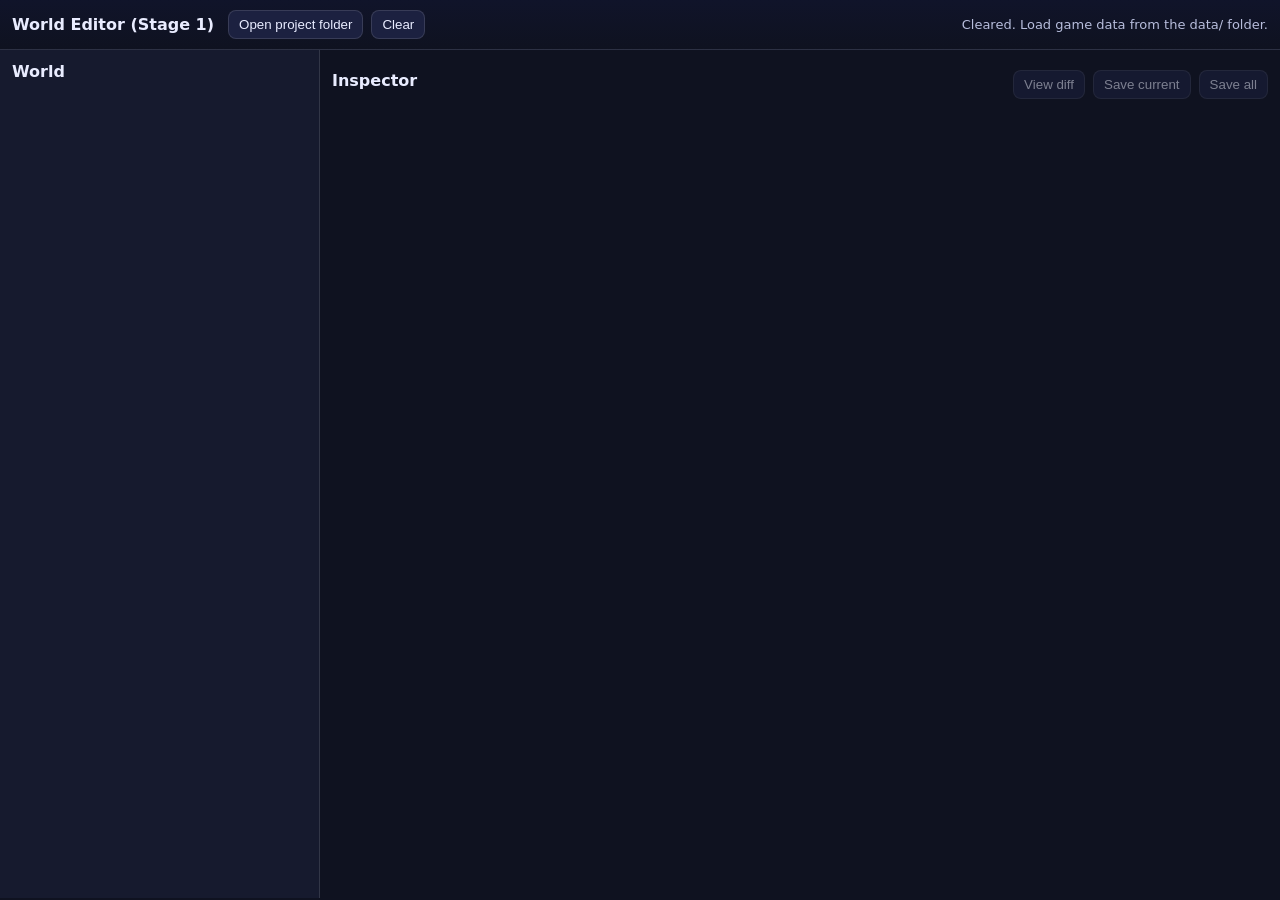
<file: editor/index.html>
<!doctype html>
<html lang="en">
<head>
  <meta charset="UTF-8" />
  <meta name="viewport" content="width=device-width,initial-scale=1" />
  <title>Pixel Forest Runner - World Editor</title>
  <link rel="stylesheet" href="./ui.css" />
</head>
<body>
  <header class="topbar">
    <div class="title">World Editor (Stage 1)</div>

    <div class="controls">
      <button id="btnOpenFolder" type="button">Open project folder</button>
      <button id="btnClear" type="button">Clear</button>
    </div>

    <div class="status" id="status">Load areas.json, characters.json, and any dialog .json files.</div>
  </header>

  <main class="layout">
    <aside class="sidebar">
      <div class="panelTitle">World</div>
      <div id="tree" class="tree"></div>
    </aside>

    <section class="content">
      <div class="contentHeader">
        <div class="panelTitle" id="inspectorTitle">Inspector</div>
        <div class="contentActions">
          <button id="btnViewDiff" type="button" disabled>View diff</button>
          <button id="btnSaveCurrent" type="button" disabled>Save current</button>
          <button id="btnSaveAll" type="button" disabled>Save all</button>
        </div>
      </div>

      <div id="inspector"></div>

    </section>
  </main>

  <script src="./editor.js"></script>
</body>
</html>
</file>
<file: editor/ui.css>
:root {
  --bg: #0f1220;
  --panel: #161a2e;
  --panel2: #1c2140;
  --text: #e9ecff;
  --muted: #b7bddc;
  --accent: #7aa2ff;
  --danger: #ff6b6b;
  --border: rgba(255,255,255,0.12);
  --mono: ui-monospace, SFMono-Regular, Menlo, Monaco, Consolas, "Liberation Mono", "Courier New", monospace;
}

* { box-sizing: border-box; }
html, body { height: 100%; }
body {
  margin: 0;
  background: var(--bg);
  color: var(--text);
  font-family: system-ui, -apple-system, Segoe UI, Roboto, sans-serif;
}

.deltaRow {
  display: flex;
  gap: 6px;
  align-items: center;
}


.topbar {
  display: flex;
  align-items: center;
  gap: 14px;
  padding: 10px 12px;
  border-bottom: 1px solid var(--border);
  background: linear-gradient(180deg, #10142a, #0f1220);
}
.title { font-weight: 700; }
.controls { display: flex; align-items: center; gap: 8px; }
.status { margin-left: auto; color: var(--muted); font-size: 13px; }

button {
  background: var(--panel2);
  color: var(--text);
  border: 1px solid var(--border);
  border-radius: 8px;
  padding: 6px 10px;
  cursor: pointer;
}
button:disabled { opacity: 0.5; cursor: not-allowed; }
button:hover:not(:disabled) { border-color: rgba(122,162,255,0.45); }

.layout {
  display: grid;
  grid-template-columns: 320px 1fr;
  height: calc(100% - 52px);
}

.sidebar {
  border-right: 1px solid var(--border);
  background: var(--panel);
  padding: 12px;
  overflow: auto;
}

.content {
  padding: 12px;
  overflow-y: auto;
  overflow-x: hidden;
}


.panelTitle {
  font-weight: 700;
  margin-bottom: 8px;
  color: var(--text);
}

.contentHeader {
  display: flex;
  align-items: center;
  gap: 10px;
  margin-bottom: 8px;
  position: sticky;
  top: 0;
  z-index: 5;
  background: var(--bg);
  padding: 8px 0;
}
.contentActions { margin-left: auto; display: flex; gap: 8px; }

.tree { display: flex; flex-direction: column; gap: 6px; }

.treeGroup {
  border: 1px solid var(--border);
  border-radius: 10px;
  overflow: hidden;
}
.treeGroupHeader {
  padding: 8px 10px;
  background: var(--panel2);
  font-weight: 700;
}
.treeItems { padding: 6px; display: flex; flex-direction: column; gap: 4px; }

.treeItem {
  padding: 6px 8px;
  border-radius: 8px;
  border: 1px solid transparent;
  cursor: pointer;
  color: var(--text);
}
.treeItem:hover { background: rgba(122,162,255,0.10); border-color: rgba(122,162,255,0.20); }
.treeItem.active { background: rgba(122,162,255,0.18); border-color: rgba(122,162,255,0.35); }
.treeItem.dirty { color: #ff6b6b; font-weight: 700; }

.jsonView {
  height: calc(100% - 40px);
  margin: 0;
  padding: 10px;
  border-radius: 10px;
  border: 1px solid var(--border);
  background: #0b0e1a;
  overflow: auto;
  font-family: var(--mono);
  font-size: 13px;
  line-height: 1.4;
  white-space: pre;
}
.form {
  display: flex;
  flex-direction: column;
  gap: 10px;
}

.formRow {
  display: flex;
  gap: 8px;
  align-items: center;
}

.formRow label {
  width: 120px;
  color: var(--muted);
  font-size: 13px;
}

.formRow input,
.formRow select {
  flex: 1;
  background: #0b0e1a;
  color: var(--text);
  border: 1px solid var(--border);
  border-radius: 6px;
  padding: 4px 6px;
}

.sectionList {
  border-top: 1px solid var(--border);
  padding-top: 8px;
}

.sectionItem {
  padding: 6px;
  border: 1px solid var(--border);
  border-radius: 6px;
  cursor: pointer;
}

.sectionItem:hover {
  background: rgba(122,162,255,0.1);
}

.sectionItem.active {
  border-color: rgba(122,162,255,0.4);
}
.sectionItem.implicit {
  opacity: 0.55;
  font-style: italic;
}

.dialogFlow {
  display: flex;
  flex-direction: column;
  gap: 16px;
}

.dialogSearch {
  display: flex;
  gap: 8px;
  align-items: center;
  margin-bottom: 8px;
}

.dialogSearch input {
  flex: 1;
  background: #0b0e1a;
  color: var(--text);
  border: 1px solid var(--border);
  border-radius: 6px;
  padding: 6px 8px;
}

.dialogTree {
  border: 1px solid var(--border);
  border-radius: 10px;
  background: #0b0e1a;
  padding: 12px;
  overflow: auto;
}

.dialogTreeTitle {
  font-weight: 700;
  margin-bottom: 8px;
  color: var(--muted);
}

.dialogGraphWrap {
  position: relative;
  padding: 8px 8px 20px 8px;
  min-height: 120px;
}

.dialogEdges {
  position: absolute;
  top: 0;
  left: 0;
  overflow: visible;
  pointer-events: auto;
  z-index: 1;
}

.dialogHandles {
  position: absolute;
  top: 0;
  left: 0;
  overflow: visible;
  pointer-events: none;
  z-index: 4;
}

.dialogNode {
  position: absolute;
  background: var(--panel2);
  color: var(--text);
  border: 1px solid var(--border);
  border-radius: 10px;
  padding: 6px 8px;
  font-size: 12px;
  line-height: 1.35;
  box-shadow: 0 2px 6px rgba(0,0,0,0.25);
  z-index: 2;
  cursor: grab;
}

.dialogNode.phrase {
  border-color: rgba(122,162,255,0.35);
}

.dialogNode.option {
  border-radius: 16px;
  background: #1a203a;
  border-style: dashed;
}

.dialogNode.condition {
  border-radius: 6px;
  background: #1a1f28;
  border-style: dotted;
}

.dialogNodeDelete {
  position: absolute;
  top: 6px;
  right: 6px;
  width: 18px;
  height: 18px;
  padding: 0;
  border-radius: 9px;
  font-weight: 700;
  line-height: 16px;
  background: rgba(255, 107, 107, 0.2);
  border: 1px solid rgba(255, 107, 107, 0.5);
  color: #ffd0d0;
}

.dialogNodeDelete:hover {
  background: rgba(255, 107, 107, 0.35);
}

.dialogNodeHeader {
  font-weight: 700;
  font-size: 12px;
  margin-bottom: 4px;
}

.dialogNodeMeta {
  color: var(--muted);
}

.dialogNodeText {
  white-space: pre-wrap;
  margin-top: 4px;
}

.dialogNodeAction {
  margin-top: 4px;
  color: #a7e1c0;
}

.dialogNodeEffects {
  margin-top: 4px;
  color: #f0c18a;
}

.dialogNodeCondition {
  margin-top: 4px;
  color: #9bd5ff;
}

.dialogNode.highlight {
  outline: 2px solid rgba(122,162,255,0.55);
}

.dialogNode.selected {
  outline: 2px solid rgba(255, 209, 102, 0.7);
}


.dialogNode.nodeHoverSelf {
  outline: 2px solid #ffd84a;
}

.dialogNode.nodeHoverParent {
  outline: 2px solid #ff9f43;
}

.dialogNode.nodeHoverChild {
  outline: 2px solid #6ee7a7;
}

.dialogNode.orphanNode {
  outline: 2px dashed rgba(255, 122, 122, 0.85);
  background: rgba(40, 18, 18, 0.7);
}

.dialogEdge.edgeHoverParent {
  stroke: #ff9f43;
  stroke-width: 2.6px;
}

.dialogEdge.edgeHoverChild {
  stroke: #6ee7a7;
  stroke-width: 2.6px;
}

.edgeHandle {
  fill: none;
  stroke: #ffd84a;
  stroke-width: 2px;
  pointer-events: all;
}

.edgeHandle.nextHandle {
  stroke: #ffffff;
}

.edgeHandleHit {
  fill: transparent;
  stroke: transparent;
  pointer-events: all;
}

.dragLine {
  stroke: rgba(255, 216, 74, 0.8);
  stroke-width: 2px;
  stroke-dasharray: 4 4;
  fill: none;
}

.dialogAddChild {
  position: absolute;
  width: 22px;
  height: 22px;
  padding: 0;
  border-radius: 11px;
  font-weight: 700;
  line-height: 20px;
  z-index: 6;
  pointer-events: auto;
}

.dialogAddMenu {
  position: absolute;
  display: flex;
  gap: 6px;
  background: #0f1220;
  border: 1px solid var(--border);
  border-radius: 8px;
  padding: 6px;
  z-index: 6;
  pointer-events: auto;
}

.dialogAddInput {
  background: #0b0e1a;
  color: var(--text);
  border: 1px solid var(--border);
  border-radius: 6px;
  padding: 4px 6px;
  width: 140px;
}

.dialogAddNext {
  position: absolute;
  width: 18px;
  height: 18px;
  padding: 0;
  border-radius: 9px;
  font-weight: 700;
  line-height: 16px;
  z-index: 6;
  pointer-events: auto;
}

.dialogModalOverlay {
  position: fixed;
  inset: 0;
  background: rgba(8, 10, 18, 0.7);
  display: flex;
  align-items: center;
  justify-content: center;
  z-index: 50;
}

.dialogModal {
  background: #101525;
  border: 1px solid var(--border);
  border-radius: 12px;
  width: min(720px, 92vw);
  max-height: 90vh;
  display: flex;
  flex-direction: column;
  box-shadow: 0 12px 40px rgba(0,0,0,0.4);
}

.dialogModalHeader {
  padding: 12px 14px;
  font-weight: 700;
  border-bottom: 1px solid var(--border);
}

.dialogModalBody {
  padding: 12px 14px;
  overflow: auto;
}

.dialogModalFooter {
  padding: 12px 14px;
  border-top: 1px solid var(--border);
  display: flex;
  justify-content: flex-end;
  gap: 8px;
}


.dialogNode.multiTree {
  background: rgba(63, 196, 112, 0.22);
  border-color: rgba(63, 196, 112, 0.7);
}

.dialogEdge {
  stroke: rgba(122,162,255,0.6);
  stroke-width: 1.6;
  fill: none;
  pointer-events: stroke;
}

.dialogEdgeHit {
  stroke: rgba(0,0,0,0);
  stroke-width: 10px;
  fill: none;
  pointer-events: stroke;
}


.dialogEdge.hovered {
  stroke: #ffd84a;
  stroke-width: 3.5px;
}

.dialogNode.edgeHover {
  border-color: #ffd84a;
  box-shadow: 0 0 0 2px rgba(255, 216, 74, 0.25);
}

.dialogNode.nodeMissing {
  border-color: var(--danger);
  box-shadow: 0 0 0 2px rgba(255, 107, 107, 0.3);
}

.dialogNode.dragging {
  opacity: 0.6;
  cursor: grabbing;
}

.dialogNode.dropTarget {
  outline: 2px solid rgba(122, 162, 255, 0.8);
  box-shadow: 0 0 0 3px rgba(122, 162, 255, 0.2);
}

.dialogDragGhost {
  position: fixed;
  pointer-events: none;
  opacity: 0.55;
  transform: scale(1.02);
  z-index: 999;
}

.missingField label {
  color: var(--danger);
}

.missingField input,
.missingField textarea,
.missingField select {
  border-color: var(--danger);
  box-shadow: 0 0 0 1px rgba(255, 107, 107, 0.25);
}

.missingField div {
  color: #ffd0d0;
}

.effectsEditor {
  border: 1px solid var(--border);
  border-radius: 8px;
  padding: 8px;
  background: rgba(11, 14, 26, 0.7);
  display: flex;
  flex-direction: column;
  gap: 8px;
}

.effectsHeader {
  font-weight: 700;
}

.effectsRow {
  border: 1px solid var(--border);
  border-radius: 8px;
  padding: 8px;
  background: #0b0e1a;
  display: flex;
  flex-direction: column;
  gap: 6px;
}

.effectsRowLine {
  display: flex;
  flex-wrap: wrap;
  gap: 6px 10px;
  align-items: center;
}

.effectsRowLine label {
  min-width: 70px;
  color: var(--muted);
  font-size: 12px;
}

.effectsRowLine input,
.effectsRowLine select {
  min-width: 140px;
  flex: 1 1 180px;
  background: #0b0e1a;
  color: var(--text);
  border: 1px solid var(--border);
  border-radius: 6px;
  padding: 4px 6px;
}

.effectsControls {
  display: flex;
  gap: 6px;
}

.effectsFooter {
  display: flex;
  gap: 8px;
}

.effectsRaw textarea {
  width: 100%;
  min-height: 120px;
  background: #0b0e1a;
  color: var(--text);
  border: 1px solid var(--border);
  border-radius: 6px;
  padding: 6px;
  font-family: var(--mono);
  font-size: 12px;
}

.effectsCheckbox {
  display: inline-flex;
  align-items: center;
  gap: 6px;
  color: var(--muted);
  font-size: 12px;
}

.whenEditor {
  border: 1px solid var(--border);
  border-radius: 8px;
  padding: 8px;
  background: rgba(11, 14, 26, 0.7);
  display: flex;
  flex-direction: column;
  gap: 8px;
}

.whenHeader {
  font-weight: 700;
  display: flex;
  align-items: center;
  justify-content: space-between;
  gap: 8px;
}

.whenBlock {
  border: 1px solid var(--border);
  border-radius: 8px;
  padding: 8px;
  background: #0b0e1a;
  display: flex;
  flex-direction: column;
  gap: 6px;
}

.whenBlockTitle {
  font-weight: 700;
  color: var(--muted);
  font-size: 12px;
}

.whenRow {
  display: flex;
  flex-wrap: wrap;
  gap: 6px 10px;
  align-items: center;
}

.whenRow input,
.whenRow select,
.whenBlock input,
.whenBlock select {
  background: #0b0e1a;
  color: var(--text);
  border: 1px solid var(--border);
  border-radius: 6px;
  padding: 4px 6px;
  min-width: 140px;
  flex: 1 1 180px;
}

.whenRaw textarea {
  width: 100%;
  min-height: 120px;
  background: #0b0e1a;
  color: var(--text);
  border: 1px solid var(--border);
  border-radius: 6px;
  padding: 6px;
  font-family: var(--mono);
  font-size: 12px;
}

.stateEditor {
  border: 1px solid var(--border);
  border-radius: 8px;
  padding: 8px;
  background: rgba(11, 14, 26, 0.7);
  display: flex;
  flex-direction: column;
  gap: 8px;
}

.stateHeader {
  font-weight: 700;
}

.stateRow {
  border: 1px solid var(--border);
  border-radius: 8px;
  padding: 8px;
  background: #0b0e1a;
  display: flex;
  flex-direction: column;
  gap: 6px;
}

.stateRowLine {
  display: flex;
  flex-wrap: wrap;
  gap: 6px 10px;
  align-items: center;
}

.stateRowLine label {
  min-width: 70px;
  color: var(--muted);
  font-size: 12px;
}

.stateRowLine input,
.stateRowLine select {
  min-width: 140px;
  flex: 1 1 180px;
  background: #0b0e1a;
  color: var(--text);
  border: 1px solid var(--border);
  border-radius: 6px;
  padding: 4px 6px;
}

.stateControls {
  display: flex;
  gap: 6px;
}

.stateFooter {
  display: flex;
  gap: 8px;
}

.stateRaw textarea {
  width: 100%;
  min-height: 120px;
  background: #0b0e1a;
  color: var(--text);
  border: 1px solid var(--border);
  border-radius: 6px;
  padding: 6px;
  font-family: var(--mono);
  font-size: 12px;
}

.diffModalOverlay {
  position: fixed;
  inset: 0;
  background: rgba(10, 12, 24, 0.65);
  display: flex;
  align-items: center;
  justify-content: center;
  z-index: 999;
}

.diffModal {
  width: min(1200px, 95vw);
  height: min(85vh, 900px);
  background: #0f1220;
  border: 1px solid var(--border);
  border-radius: 12px;
  display: flex;
  flex-direction: column;
  box-shadow: 0 24px 80px rgba(0,0,0,0.5);
}

.diffModalHeader {
  display: flex;
  align-items: center;
  justify-content: space-between;
  padding: 12px 14px;
  border-bottom: 1px solid var(--border);
  background: #141936;
}

.diffTitle {
  font-weight: 700;
}

.diffModalBody {
  flex: 1;
  overflow: auto;
  padding: 12px;
}

.diffColumns {
  display: grid;
  grid-template-columns: 1fr 1fr;
  gap: 12px;
}

.diffColumn {
  border: 1px solid var(--border);
  border-radius: 8px;
  background: #0b0e1a;
  font-family: var(--mono);
  font-size: 12px;
  line-height: 1.45;
  overflow: hidden;
}

.diffLine {
  padding: 2px 6px;
  white-space: pre;
}

.diffSame {
  color: #cfd6ff;
}

.diffAdd {
  background: rgba(45, 160, 90, 0.25);
  color: #a8f0c2;
}

.diffDel {
  background: rgba(220, 80, 80, 0.25);
  color: #ffd0d0;
}

.diffEmpty {
  color: rgba(255,255,255,0.2);
}
</file>
